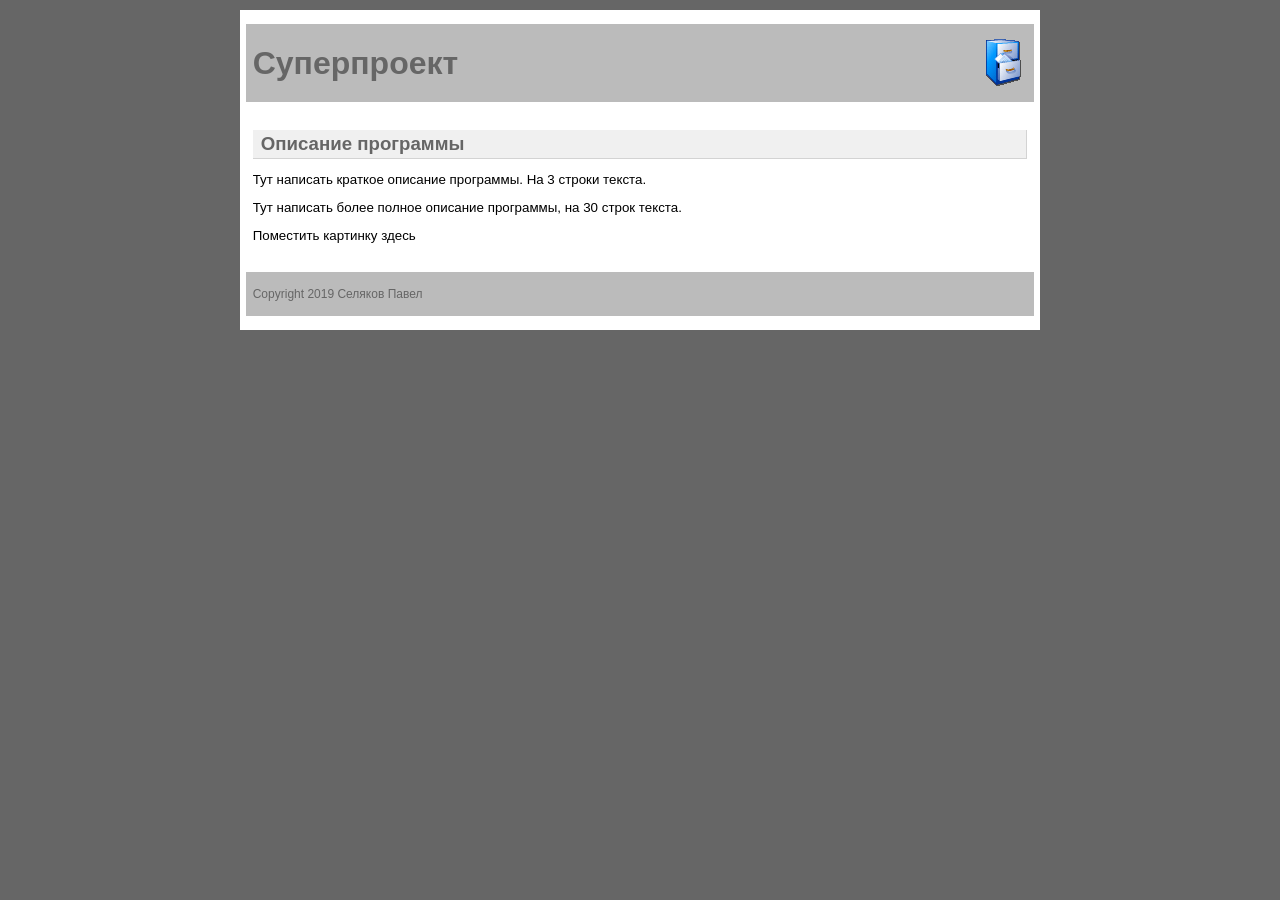
<file: РаботатьЗдесь/Написать Шаблон приложения с Движком/ШаблонПроекта/Файлы/СтраницыСправки/index.htm>
<!--?xml version="1.0" encoding="windows-1251"?-->
<!DOCTYPE html PUBLIC "-//W3C//DTD XHTML 1.0 Transitional//RU" "http://www.w3.org/TR/xhtml1/DTD/xhtml1-transitional.dtd">
<html xmlns="http://www.w3.org/1999/xhtml" xml:lang="ru" lang="ru"><head>
	<title>�����������</title>
	<meta http-equiv="content-type" content="text/html; charset=windows-1251">
	<meta charset="windows-1251">
	<meta name="Keywords" content="������� ���������">
	<meta name="robots" content="index, follow">
    <meta name="revisit-after" content="10 days">
	<link rel="stylesheet" href="files/style.css" type="text/css">
</head>
<body>
<table width="800" cellspacing="0" cellpadding="0" bgcolor="#ffffff" align="center">
	<tbody>
	<tr>
		<td>&nbsp;</td>
		<td>&nbsp;</td>
		<td>&nbsp;</td>
	</tr>
	<tr>
		<td>
		</td>
		<td>
			<table class="format" cellspacing="0" cellpadding="0">
				<tbody><tr bgcolor="#bbbbbb">
					<td>&nbsp;</td>
					<td colspan="2"></td>
					<td>&nbsp;</td>
				</tr>
				<tr bgcolor="#bbbbbb">
					<td></td>
					<td>
						 <div class="header">�����������</div>
					</td>
					<td align="right">
						<img src="files/banner-icon.gif" alt="Application icon">
					</td>
					<td></td>
				</tr>
				<tr bgcolor="#bbbbbb">
					<td>&nbsp;</td>
					<td colspan="2"></td>
					<td>&nbsp;</td>
				</tr>
				<tr><td></td><td>&nbsp;</td><td></td></tr>
				<tr>
					<td></td>
					<td colspan="2">
					
<!-- ��� �������� ����� ����������� �������� -->
					
<h1>�������� ���������</h1>
<p>
��� �������� ������� �������� ���������. �� 3 ������ ������. <br>
</p>
<p>
��� �������� ����� ������ �������� ���������, �� 30 ����� ������. <br>
</p>
<p>
��������� �������� �����
</p>

<!-- ��� ����� ����������� �������� -->

						</td>
						<td>
					</td></tr>
					<tr><td></td><td>&nbsp;</td><td></td></tr>
					<tr bgcolor="#bbbbbb">
						<td>&nbsp;</td>
						<td colspan="2"></td>
						<td>&nbsp;</td>
					</tr>
					<tr bgcolor="#bbbbbb">
						<td></td>
						<td colspan="2">
						 <div class="footer">Copyright 2019 ������� ����� </div>
						</td>
						<td></td>
						</tr>
					<tr bgcolor="#bbbbbb">
						<td>&nbsp;</td>
						<td colspan="2"></td>
						<td>&nbsp;</td>
					</tr>
				</tbody></table>
			</td>
			<td>
		</td></tr>
		<tr>
			<td>&nbsp;</td>
			<td>&nbsp;</td>
			<td>&nbsp;</td>
		</tr>
	</tbody>
</table>

</body></html>
</file>
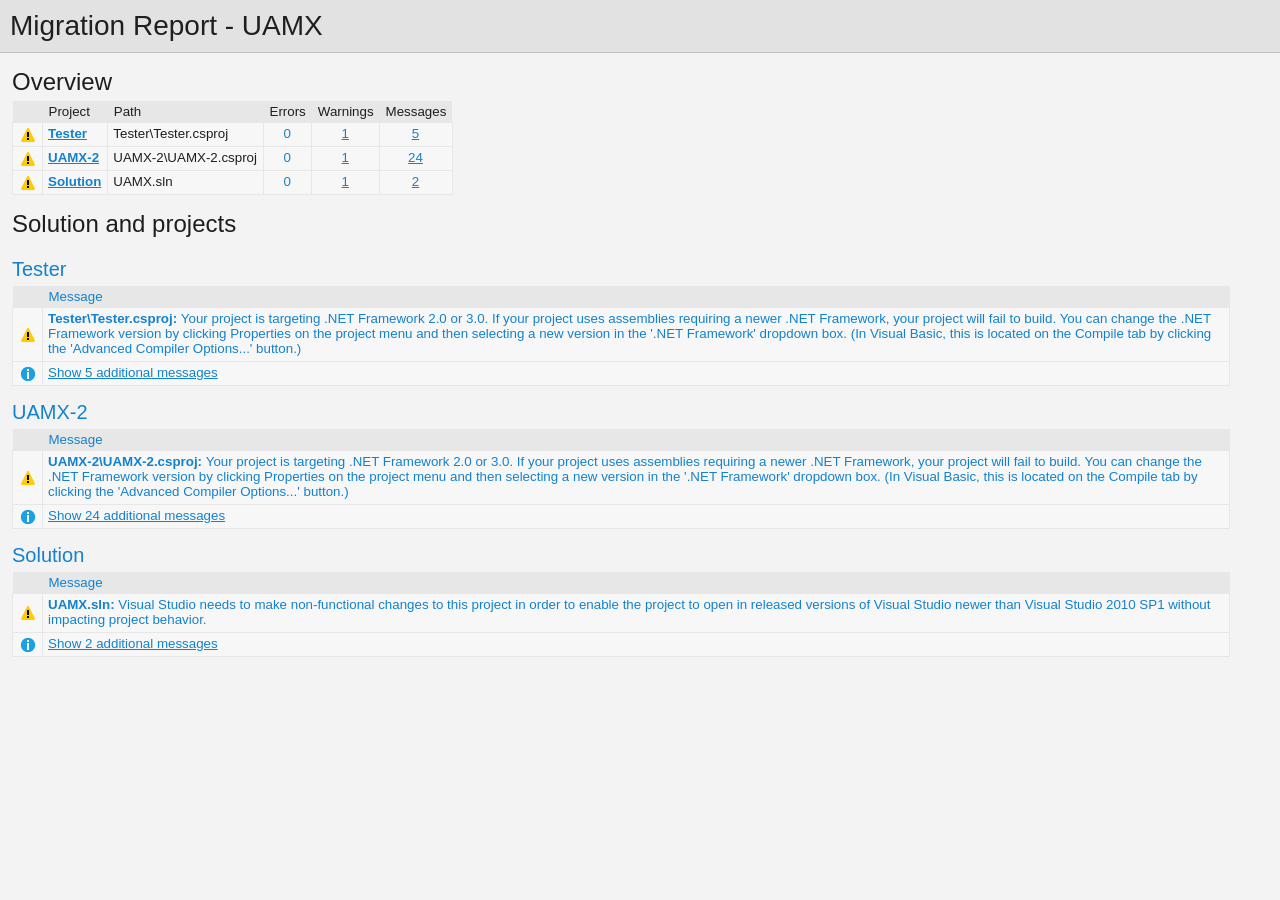
<file: РаботатьЗдесь/UAMX/UpgradeLog.htm>
﻿<!DOCTYPE html>
<!-- saved from url=(0014)about:internet -->
 <html xmlns:msxsl="urn:schemas-microsoft-com:xslt"><head><meta content="en-us" http-equiv="Content-Language" /><meta content="text/html; charset=utf-16" http-equiv="Content-Type" /><title _locID="ConversionReport0">
          Migration Report
        </title><style> 
                    /* Body style, for the entire document */
                    body
                    {
                        background: #F3F3F4;
                        color: #1E1E1F;
                        font-family: "Segoe UI", Tahoma, Geneva, Verdana, sans-serif;
                        padding: 0;
                        margin: 0;
                    }

                    /* Header1 style, used for the main title */
                    h1
                    {
                        padding: 10px 0px 10px 10px;
                        font-size: 21pt;
                        background-color: #E2E2E2;
                        border-bottom: 1px #C1C1C2 solid; 
                        color: #201F20;
                        margin: 0;
                        font-weight: normal;
                    }

                    /* Header2 style, used for "Overview" and other sections */
                    h2
                    {
                        font-size: 18pt;
                        font-weight: normal;
                        padding: 15px 0 5px 0;
                        margin: 0;
                    }

                    /* Header3 style, used for sub-sections, such as project name */
                    h3
                    {
                        font-weight: normal;
                        font-size: 15pt;
                        margin: 0;
                        padding: 15px 0 5px 0;
                        background-color: transparent;
                    }

                    /* Color all hyperlinks one color */
                    a
                    {
                        color: #1382CE;
                    }

                    /* Table styles */ 
                    table
                    {
                        border-spacing: 0 0;
                        border-collapse: collapse;
                        font-size: 10pt;
                    }

                    table th
                    {
                        background: #E7E7E8;
                        text-align: left;
                        text-decoration: none;
                        font-weight: normal;
                        padding: 3px 6px 3px 6px;
                    }

                    table td
                    {
                        vertical-align: top;
                        padding: 3px 6px 5px 5px;
                        margin: 0px;
                        border: 1px solid #E7E7E8;
                        background: #F7F7F8;
                    }

                    /* Local link is a style for hyperlinks that link to file:/// content, there are lots so color them as 'normal' text until the user mouse overs */
                    .localLink
                    {
                        color: #1E1E1F;
                        background: #EEEEED;
                        text-decoration: none;
                    }

                    .localLink:hover
                    {
                        color: #1382CE;
                        background: #FFFF99;
                        text-decoration: none;
                    }

                    /* Center text, used in the over views cells that contain message level counts */ 
                    .textCentered
                    {
                        text-align: center;
                    }

                    /* The message cells in message tables should take up all avaliable space */
                    .messageCell
                    {
                        width: 100%;
                    }

                    /* Padding around the content after the h1 */ 
                    #content 
                    {
	                    padding: 0px 12px 12px 12px; 
                    }

                    /* The overview table expands to width, with a max width of 97% */ 
                    #overview table
                    {
                        width: auto;
                        max-width: 75%; 
                    }

                    /* The messages tables are always 97% width */
                    #messages table
                    {
                        width: 97%;
                    }

                    /* All Icons */
                    .IconSuccessEncoded, .IconInfoEncoded, .IconWarningEncoded, .IconErrorEncoded
                    {
                        min-width:18px;
                        min-height:18px; 
                        background-repeat:no-repeat;
                        background-position:center;
                    }

                    /* Success icon encoded */
                    .IconSuccessEncoded
                    {
                        /* Note: Do not delete the comment below. It is used to verify the correctness of the encoded image resource below before the product is released */
                        /* [---XsltValidateInternal-Base64EncodedImage:IconSuccess#Begin#background-image: url(data:image/png;base64,#Separator#);#End#] */
                        background-image: url([data-uri]);
                    }

                    /* Information icon encoded */
                    .IconInfoEncoded
                    {
                        /* Note: Do not delete the comment below. It is used to verify the correctness of the encoded image resource below before the product is released */
                        /* [---XsltValidateInternal-Base64EncodedImage:IconInformation#Begin#background-image: url(data:image/png;base64,#Separator#);#End#] */
                        background-image: url([data-uri]);
                    }

                    /* Warning icon encoded */
                    .IconWarningEncoded
                    {
                        /* Note: Do not delete the comment below. It is used to verify the correctness of the encoded image resource below before the product is released */
                        /* [---XsltValidateInternal-Base64EncodedImage:IconWarning#Begin#background-image: url(data:image/png;base64,#Separator#);#End#] */
                        background-image: url([data-uri]);
                    }

                    /* Error icon encoded */
                    .IconErrorEncoded
                    {
                        /* Note: Do not delete the comment below. It is used to verify the correctness of the encoded image resource below before the product is released */
                        /* [---XsltValidateInternal-Base64EncodedImage:IconError#Begin#background-image: url(data:image/png;base64,#Separator#);#End#] */
                        background-image: url([data-uri]);
                    }
                 </style><script type="text/javascript" language="javascript"> 
          
            // Startup 
            // Hook up the the loaded event for the document/window, to linkify the document content
            var startupFunction = function() { linkifyElement("messages"); };
            
            if(window.attachEvent)
            {
              window.attachEvent('onload', startupFunction);
            }
            else if (window.addEventListener) 
            {
              window.addEventListener('load', startupFunction, false);
            }
            else 
            {
              document.addEventListener('load', startupFunction, false);
            } 
            
            // Toggles the visibility of table rows with the specified name 
            function toggleTableRowsByName(name)
            {
               var allRows = document.getElementsByTagName('tr');
               for (i=0; i < allRows.length; i++)
               {
                  var currentName = allRows[i].getAttribute('name');
                  if(!!currentName && currentName.indexOf(name) == 0)
                  {
                      var isVisible = allRows[i].style.display == ''; 
                      isVisible ? allRows[i].style.display = 'none' : allRows[i].style.display = '';
                  }
               }
            }
            
            function scrollToFirstVisibleRow(name) 
            {
               var allRows = document.getElementsByTagName('tr');
               for (i=0; i < allRows.length; i++)
               {
                  var currentName = allRows[i].getAttribute('name');
                  var isVisible = allRows[i].style.display == ''; 
                  if(!!currentName && currentName.indexOf(name) == 0 && isVisible)
                  {
                     allRows[i].scrollIntoView(true); 
                     return true; 
                  }
               }
               
               return false;
            }
            
            // Linkifies the specified text content, replaces candidate links with html links 
            function linkify(text)
            {
                 if(!text || 0 === text.length)
                 {
                     return text; 
                 }

                 // Find http, https and ftp links and replace them with hyper links 
                 var urlLink = /(http|https|ftp)\:\/\/[a-zA-Z0-9\-\.]+(:[a-zA-Z0-9]*)?\/?([a-zA-Z0-9\-\._\?\,\/\\\+&%\$#\=~;\{\}])*/gi;
                 
                 return text.replace(urlLink, '<a href="$&">$&</a>') ;
            }
            
            // Linkifies the specified element by ID
            function linkifyElement(id)
            {
                var element = document.getElementById(id);
                if(!!element)
                {
                  element.innerHTML = linkify(element.innerHTML); 
                }
            }
            
            function ToggleMessageVisibility(projectName)
            {
              if(!projectName || 0 === projectName.length)
              {
                return; 
              }
              
              toggleTableRowsByName("MessageRowClass" + projectName);
              toggleTableRowsByName('MessageRowHeaderShow' + projectName);
              toggleTableRowsByName('MessageRowHeaderHide' + projectName); 
            }
            
            function ScrollToFirstVisibleMessage(projectName)
            {
              if(!projectName || 0 === projectName.length)
              {
                return; 
              }
              
              // First try the 'Show messages' row
              if(!scrollToFirstVisibleRow('MessageRowHeaderShow' + projectName))
              {
                // Failed to find a visible row for 'Show messages', try an actual message row 
                scrollToFirstVisibleRow('MessageRowClass' + projectName); 
              }
            }
           </script></head><body><h1 _locID="ConversionReport">
          Migration Report - UAMX</h1><div id="content"><h2 _locID="OverviewTitle">Overview</h2><div id="overview"><table><tr><th></th><th _locID="ProjectTableHeader">Project</th><th _locID="PathTableHeader">Path</th><th _locID="ErrorsTableHeader">Errors</th><th _locID="WarningsTableHeader">Warnings</th><th _locID="MessagesTableHeader">Messages</th></tr><tr><td class="IconWarningEncoded" /><td><strong><a href="#Tester">Tester</a></strong></td><td>Tester\Tester.csproj</td><td class="textCentered"><a>0</a></td><td class="textCentered"><a href="#TesterWarning">1</a></td><td class="textCentered"><a href="#" onclick="ScrollToFirstVisibleMessage('Tester'); return false;">5</a></td></tr><tr><td class="IconWarningEncoded" /><td><strong><a href="#UAMX-2">UAMX-2</a></strong></td><td>UAMX-2\UAMX-2.csproj</td><td class="textCentered"><a>0</a></td><td class="textCentered"><a href="#UAMX-2Warning">1</a></td><td class="textCentered"><a href="#" onclick="ScrollToFirstVisibleMessage('UAMX-2'); return false;">24</a></td></tr><tr><td class="IconWarningEncoded" /><td><strong><a href="#Solution"><span _locID="OverviewSolutionSpan">Solution</span></a></strong></td><td>UAMX.sln</td><td class="textCentered"><a>0</a></td><td class="textCentered"><a href="#SolutionWarning">1</a></td><td class="textCentered"><a href="#" onclick="ScrollToFirstVisibleMessage('Solution'); return false;">2</a></td></tr></table></div><h2 _locID="SolutionAndProjectsTitle">Solution and projects</h2><div id="messages"><a name="Tester" /><h3>Tester</h3><table><tr id="TesterHeaderRow"><th></th><th class="messageCell" _locID="MessageTableHeader">Message</th></tr><tr name="WarningRowClassTester"><td class="IconWarningEncoded"><a name="TesterWarning" /></td><td class="messageCell"><strong>Tester\Tester.csproj:
        </strong><span>Your project is targeting .NET Framework 2.0 or 3.0. If your project uses assemblies requiring a newer .NET Framework, your project will fail to build. You can change the .NET Framework version by clicking Properties on the project menu and then selecting a new version in the '.NET Framework' dropdown box. (In Visual Basic, this is located on the Compile tab by clicking the 'Advanced Compiler Options...' button.)</span></td></tr><tr name="MessageRowHeaderShowTester"><td class="IconInfoEncoded" /><td class="messageCell"><a _locID="ShowAdditionalMessages" href="#" name="TesterMessage" onclick="ToggleMessageVisibility('Tester'); return false;">
          Show 5 additional messages
        </a></td></tr><tr name="MessageRowClassTester" style="display: none"><td class="IconInfoEncoded"><a name="TesterMessage" /></td><td class="messageCell"><strong>Tester\Tester.csproj:
        </strong><span>Project file successfully backed up as C:\Users\1\Documents\LocalRepo\UAMX\РаботатьЗдесь\UAMX\Backup\Tester\Tester.csproj</span></td></tr><tr name="MessageRowClassTester" style="display: none"><td class="IconInfoEncoded"><a name="TesterMessage" /></td><td class="messageCell"><strong>Tester\Program.cs:
        </strong><span>File successfully backed up as C:\Users\1\Documents\LocalRepo\UAMX\РаботатьЗдесь\UAMX\Backup\Tester\Program.cs</span></td></tr><tr name="MessageRowClassTester" style="display: none"><td class="IconInfoEncoded"><a name="TesterMessage" /></td><td class="messageCell"><strong>Tester\Properties\AssemblyInfo.cs:
        </strong><span>File successfully backed up as C:\Users\1\Documents\LocalRepo\UAMX\РаботатьЗдесь\UAMX\Backup\Tester\Properties\AssemblyInfo.cs</span></td></tr><tr name="MessageRowClassTester" style="display: none"><td class="IconInfoEncoded"><a name="TesterMessage" /></td><td class="messageCell"><strong>Tester\Tester.csproj:
        </strong><span>Project migrated successfully</span></td></tr><tr name="MessageRowClassTester" style="display: none"><td class="IconInfoEncoded"><a name="TesterMessage" /></td><td class="messageCell"><strong>Tester\Tester.csproj:
        </strong><span>Scan complete: Migration not required for project files.</span></td></tr><tr style="display: none" name="MessageRowHeaderHideTester"><td class="IconInfoEncoded" /><td class="messageCell"><a _locID="HideAdditionalMessages" href="#" name="TesterMessage" onclick="ToggleMessageVisibility('Tester'); return false;">
          Hide 5 additional messages
        </a></td></tr></table><a name="UAMX-2" /><h3>UAMX-2</h3><table><tr id="UAMX-2HeaderRow"><th></th><th class="messageCell" _locID="MessageTableHeader">Message</th></tr><tr name="WarningRowClassUAMX-2"><td class="IconWarningEncoded"><a name="UAMX-2Warning" /></td><td class="messageCell"><strong>UAMX-2\UAMX-2.csproj:
        </strong><span>Your project is targeting .NET Framework 2.0 or 3.0. If your project uses assemblies requiring a newer .NET Framework, your project will fail to build. You can change the .NET Framework version by clicking Properties on the project menu and then selecting a new version in the '.NET Framework' dropdown box. (In Visual Basic, this is located on the Compile tab by clicking the 'Advanced Compiler Options...' button.)</span></td></tr><tr name="MessageRowHeaderShowUAMX-2"><td class="IconInfoEncoded" /><td class="messageCell"><a _locID="ShowAdditionalMessages" href="#" name="UAMX-2Message" onclick="ToggleMessageVisibility('UAMX-2'); return false;">
          Show 24 additional messages
        </a></td></tr><tr name="MessageRowClassUAMX-2" style="display: none"><td class="IconInfoEncoded"><a name="UAMX-2Message" /></td><td class="messageCell"><strong>UAMX-2\UAMX-2.csproj:
        </strong><span>Project file successfully backed up as C:\Users\1\Documents\LocalRepo\UAMX\РаботатьЗдесь\UAMX\Backup\UAMX-2\UAMX-2.csproj</span></td></tr><tr name="MessageRowClassUAMX-2" style="display: none"><td class="IconInfoEncoded"><a name="UAMX-2Message" /></td><td class="messageCell"><strong>UAMX-2\DbAdapterBase.cs:
        </strong><span>File successfully backed up as C:\Users\1\Documents\LocalRepo\UAMX\РаботатьЗдесь\UAMX\Backup\UAMX-2\DbAdapterBase.cs</span></td></tr><tr name="MessageRowClassUAMX-2" style="display: none"><td class="IconInfoEncoded"><a name="UAMX-2Message" /></td><td class="messageCell"><strong>UAMX-2\Element.cs:
        </strong><span>File successfully backed up as C:\Users\1\Documents\LocalRepo\UAMX\РаботатьЗдесь\UAMX\Backup\UAMX-2\Element.cs</span></td></tr><tr name="MessageRowClassUAMX-2" style="display: none"><td class="IconInfoEncoded"><a name="UAMX-2Message" /></td><td class="messageCell"><strong>UAMX-2\ElementClassTree.cs:
        </strong><span>File successfully backed up as C:\Users\1\Documents\LocalRepo\UAMX\РаботатьЗдесь\UAMX\Backup\UAMX-2\ElementClassTree.cs</span></td></tr><tr name="MessageRowClassUAMX-2" style="display: none"><td class="IconInfoEncoded"><a name="UAMX-2Message" /></td><td class="messageCell"><strong>UAMX-2\ElementId.cs:
        </strong><span>File successfully backed up as C:\Users\1\Documents\LocalRepo\UAMX\РаботатьЗдесь\UAMX\Backup\UAMX-2\ElementId.cs</span></td></tr><tr name="MessageRowClassUAMX-2" style="display: none"><td class="IconInfoEncoded"><a name="UAMX-2Message" /></td><td class="messageCell"><strong>UAMX-2\ElementIdManager.cs:
        </strong><span>File successfully backed up as C:\Users\1\Documents\LocalRepo\UAMX\РаботатьЗдесь\UAMX\Backup\UAMX-2\ElementIdManager.cs</span></td></tr><tr name="MessageRowClassUAMX-2" style="display: none"><td class="IconInfoEncoded"><a name="UAMX-2Message" /></td><td class="messageCell"><strong>UAMX-2\ElementLink.cs:
        </strong><span>File successfully backed up as C:\Users\1\Documents\LocalRepo\UAMX\РаботатьЗдесь\UAMX\Backup\UAMX-2\ElementLink.cs</span></td></tr><tr name="MessageRowClassUAMX-2" style="display: none"><td class="IconInfoEncoded"><a name="UAMX-2Message" /></td><td class="messageCell"><strong>UAMX-2\ElementLinkCollection.cs:
        </strong><span>File successfully backed up as C:\Users\1\Documents\LocalRepo\UAMX\РаботатьЗдесь\UAMX\Backup\UAMX-2\ElementLinkCollection.cs</span></td></tr><tr name="MessageRowClassUAMX-2" style="display: none"><td class="IconInfoEncoded"><a name="UAMX-2Message" /></td><td class="messageCell"><strong>UAMX-2\Engine.cs:
        </strong><span>File successfully backed up as C:\Users\1\Documents\LocalRepo\UAMX\РаботатьЗдесь\UAMX\Backup\UAMX-2\Engine.cs</span></td></tr><tr name="MessageRowClassUAMX-2" style="display: none"><td class="IconInfoEncoded"><a name="UAMX-2Message" /></td><td class="messageCell"><strong>UAMX-2\EngineSettings.cs:
        </strong><span>File successfully backed up as C:\Users\1\Documents\LocalRepo\UAMX\РаботатьЗдесь\UAMX\Backup\UAMX-2\EngineSettings.cs</span></td></tr><tr name="MessageRowClassUAMX-2" style="display: none"><td class="IconInfoEncoded"><a name="UAMX-2Message" /></td><td class="messageCell"><strong>UAMX-2\FileLink.cs:
        </strong><span>File successfully backed up as C:\Users\1\Documents\LocalRepo\UAMX\РаботатьЗдесь\UAMX\Backup\UAMX-2\FileLink.cs</span></td></tr><tr name="MessageRowClassUAMX-2" style="display: none"><td class="IconInfoEncoded"><a name="UAMX-2Message" /></td><td class="messageCell"><strong>UAMX-2\FsManagerBase.cs:
        </strong><span>File successfully backed up as C:\Users\1\Documents\LocalRepo\UAMX\РаботатьЗдесь\UAMX\Backup\UAMX-2\FsManagerBase.cs</span></td></tr><tr name="MessageRowClassUAMX-2" style="display: none"><td class="IconInfoEncoded"><a name="UAMX-2Message" /></td><td class="messageCell"><strong>UAMX-2\Properties\AssemblyInfo.cs:
        </strong><span>File successfully backed up as C:\Users\1\Documents\LocalRepo\UAMX\РаботатьЗдесь\UAMX\Backup\UAMX-2\Properties\AssemblyInfo.cs</span></td></tr><tr name="MessageRowClassUAMX-2" style="display: none"><td class="IconInfoEncoded"><a name="UAMX-2Message" /></td><td class="messageCell"><strong>UAMX-2\RecordBase.cs:
        </strong><span>File successfully backed up as C:\Users\1\Documents\LocalRepo\UAMX\РаботатьЗдесь\UAMX\Backup\UAMX-2\RecordBase.cs</span></td></tr><tr name="MessageRowClassUAMX-2" style="display: none"><td class="IconInfoEncoded"><a name="UAMX-2Message" /></td><td class="messageCell"><strong>UAMX-2\StorageFSManager.cs:
        </strong><span>File successfully backed up as C:\Users\1\Documents\LocalRepo\UAMX\РаботатьЗдесь\UAMX\Backup\UAMX-2\StorageFSManager.cs</span></td></tr><tr name="MessageRowClassUAMX-2" style="display: none"><td class="IconInfoEncoded"><a name="UAMX-2Message" /></td><td class="messageCell"><strong>UAMX-2\Utility.cs:
        </strong><span>File successfully backed up as C:\Users\1\Documents\LocalRepo\UAMX\РаботатьЗдесь\UAMX\Backup\UAMX-2\Utility.cs</span></td></tr><tr name="MessageRowClassUAMX-2" style="display: none"><td class="IconInfoEncoded"><a name="UAMX-2Message" /></td><td class="messageCell"><strong>UAMX-2\EnumCardState.cs:
        </strong><span>File successfully backed up as C:\Users\1\Documents\LocalRepo\UAMX\РаботатьЗдесь\UAMX\Backup\UAMX-2\EnumCardState.cs</span></td></tr><tr name="MessageRowClassUAMX-2" style="display: none"><td class="IconInfoEncoded"><a name="UAMX-2Message" /></td><td class="messageCell"><strong>UAMX-2\EnumElementState.cs:
        </strong><span>File successfully backed up as C:\Users\1\Documents\LocalRepo\UAMX\РаботатьЗдесь\UAMX\Backup\UAMX-2\EnumElementState.cs</span></td></tr><tr name="MessageRowClassUAMX-2" style="display: none"><td class="IconInfoEncoded"><a name="UAMX-2Message" /></td><td class="messageCell"><strong>UAMX-2\ClassDiagram1.cd:
        </strong><span>File successfully backed up as C:\Users\1\Documents\LocalRepo\UAMX\РаботатьЗдесь\UAMX\Backup\UAMX-2\ClassDiagram1.cd</span></td></tr><tr name="MessageRowClassUAMX-2" style="display: none"><td class="IconInfoEncoded"><a name="UAMX-2Message" /></td><td class="messageCell"><strong>UAMX-2\ToDo.txt:
        </strong><span>File successfully backed up as C:\Users\1\Documents\LocalRepo\UAMX\РаботатьЗдесь\UAMX\Backup\UAMX-2\ToDo.txt</span></td></tr><tr name="MessageRowClassUAMX-2" style="display: none"><td class="IconInfoEncoded"><a name="UAMX-2Message" /></td><td class="messageCell"><strong>UAMX-2\UAMX2-Readme.txt:
        </strong><span>File successfully backed up as C:\Users\1\Documents\LocalRepo\UAMX\РаботатьЗдесь\UAMX\Backup\UAMX-2\UAMX2-Readme.txt</span></td></tr><tr name="MessageRowClassUAMX-2" style="display: none"><td class="IconInfoEncoded"><a name="UAMX-2Message" /></td><td class="messageCell"><strong>UAMX-2\UAMX2-Version.txt:
        </strong><span>File successfully backed up as C:\Users\1\Documents\LocalRepo\UAMX\РаботатьЗдесь\UAMX\Backup\UAMX-2\UAMX2-Version.txt</span></td></tr><tr name="MessageRowClassUAMX-2" style="display: none"><td class="IconInfoEncoded"><a name="UAMX-2Message" /></td><td class="messageCell"><strong>UAMX-2\UAMX-2.csproj:
        </strong><span>Project migrated successfully</span></td></tr><tr name="MessageRowClassUAMX-2" style="display: none"><td class="IconInfoEncoded"><a name="UAMX-2Message" /></td><td class="messageCell"><strong>UAMX-2\UAMX-2.csproj:
        </strong><span>Scan complete: Migration not required for project files.</span></td></tr><tr style="display: none" name="MessageRowHeaderHideUAMX-2"><td class="IconInfoEncoded" /><td class="messageCell"><a _locID="HideAdditionalMessages" href="#" name="UAMX-2Message" onclick="ToggleMessageVisibility('UAMX-2'); return false;">
          Hide 24 additional messages
        </a></td></tr></table><a name="Solution" /><h3 _locID="ProjectDisplayNameHeader">Solution</h3><table><tr id="SolutionHeaderRow"><th></th><th class="messageCell" _locID="MessageTableHeader">Message</th></tr><tr name="WarningRowClassSolution"><td class="IconWarningEncoded"><a name="SolutionWarning" /></td><td class="messageCell"><strong>UAMX.sln:
        </strong><span>Visual Studio needs to make non-functional changes to this project in order to enable the project to open in released versions of Visual Studio newer than Visual Studio 2010 SP1 without impacting project behavior.</span></td></tr><tr name="MessageRowHeaderShowSolution"><td class="IconInfoEncoded" /><td class="messageCell"><a _locID="ShowAdditionalMessages" href="#" name="SolutionMessage" onclick="ToggleMessageVisibility('Solution'); return false;">
          Show 2 additional messages
        </a></td></tr><tr name="MessageRowClassSolution" style="display: none"><td class="IconInfoEncoded"><a name="SolutionMessage" /></td><td class="messageCell"><strong>UAMX.sln:
        </strong><span>File successfully backed up as C:\Users\1\Documents\LocalRepo\UAMX\РаботатьЗдесь\UAMX\Backup\UAMX.sln</span></td></tr><tr name="MessageRowClassSolution" style="display: none"><td class="IconInfoEncoded"><a name="SolutionMessage" /></td><td class="messageCell"><strong>UAMX.sln:
        </strong><span>Solution migrated successfully</span></td></tr><tr style="display: none" name="MessageRowHeaderHideSolution"><td class="IconInfoEncoded" /><td class="messageCell"><a _locID="HideAdditionalMessages" href="#" name="SolutionMessage" onclick="ToggleMessageVisibility('Solution'); return false;">
          Hide 2 additional messages
        </a></td></tr></table></div></div></body></html>
</file>
<file: РаботатьЗдесь/Написать Шаблон приложения с Движком/ШаблонПроекта/Файлы/СтраницыСправки/files/style.css>
body {font-family: arial;
      font-style: normal;
      font-size: 9pt;
      background-color: #666666;
      color: #000000;
      margin-top: 10px;
      margin-bottom: 10px;}

a:link {color: #085a84;
        font-weight: bolder;
        text-decoration: underline;}

a:visited {color: #085a84;
           font-weight: bolder;
           text-decoration: underline;}

a:hover {color: #ff0000;
         font-weight: bolder;
         text-decoration: underline;}

a.header:link {color: #666666;
               font-weight: bolder;
               text-decoration: none;}

a.header:visited {color: #666666;
                  font-weight: bolder;
                  text-decoration: none;}

a.header:hover {color: #eeeeee;
                font-weight: bolder;
                text-decoration: none;}

a.header-current:link {color: #ffffff;
                       font-weight: bolder;
                       text-decoration: none;}

a.header-current:visited {color: #ffffff;
                          font-weight: bolder;
                          text-decoration: none;}

a.header-current:hover {color: #eeeeee;
                        font-weight: bolder;
                        text-decoration: none;}

.footer > a:link {color: #666666;
               font-weight: bolder;
               text-decoration: none;}

.footer > a:visited {color: #666666;
                  font-weight: bolder;
                  text-decoration: none;}

.footer > a:hover {color: #cccccc;
                font-weight: bolder;
                text-decoration: none;}
			
.notalink {color: #ffffff;
           font-weight: bolder;
           text-decoration: none;}

a.different:link

form {font-family: arial;
      font-style: normal;
      font-size: 9pt;}

h1 {font-family: arial;
    font-style: normal;
    font-size: 14pt;
    color: #666666;
    background-color: #f0f0f0;
    padding-left: 8px;
    padding-right: 8px;
    padding-top: 3px;
    padding-bottom: 3px;
    border-right-style: solid;
    border-right-width: 1px;
    border-right-color: lightgrey;
    border-bottom-style: solid;
    border-bottom-width: 1px;
    border-bottom-color: lightgrey;}

h2 {font-family: arial;
    font-style: normal;
    font-size: 10pt;
    color: #666666;
    background-color: #f0f0f0;
    padding-left: 8px;
    padding-right: 8px;
    padding-top: 3px;
    padding-bottom: 3px;
    border-right-style: solid;
    border-right-width: 1px;
    border-right-color: lightgrey;
    border-bottom-style: solid;
    border-bottom-width: 1px;
    border-bottom-color: lightgrey;}

h3 {font-family: arial;
    font-style: normal;
    font-size: 9pt;
    color: #666666;
    background-color: #f0f0f0;
    padding-left: 8px;
    padding-right: 8px;
    padding-top: 3px;
    padding-bottom: 3px;
    border-right-style: solid;
    border-right-width: 1px;
    border-right-color: lightgrey;
    border-bottom-style: solid;
    border-bottom-width: 1px;
    border-bottom-color: lightgrey;}

ul.noindent {list-style: circle;
             padding: 0;
             margin-left: 15px;}

hr {color: #666666;
    background-color: #cccccc;
    height: 1px;
    border-width: 0px;}

table.format {font-family: arial;
              font-style: normal;
              font-size: 10pt;
              text-align: justify;
              background-color: #ffffff;
			  width: 100%;}

table.image {font-family: arial;
             font-style: normal;
             font-size: 9pt;
             border: none;
             background-color: #103452l;}

table.form {font-family: arial;
            font-style: normal;
            font-size: 9pt;
            color: #cccccc;
            background: #ffffcc;
            border-style: solid;
            border-width: 1px;
            border-color: lightgrey;
            border-spacing: 5px;}

table.plain {font-family: arial;
             font-style: normal;
             font-size: 10pt;
             background-color: #ffffff;}

th.plain {font-family: arial;
          font-weight: bolder;
          text-align : center;
          padding-left: 5px;
          padding-right: 5px;
          color: #ffffff;
          background-color: #cccccc;}

td.plain {font-family: arial;
          border: solid;
          border-width: 1px;
          border-color: lightgrey;
          padding-left: 5px;
          padding-right: 5px;
          color: #cccccc;}

td.plain_even {font-family: arial;
               border: solid;
               border-width: 1px;
               border-color: lightgrey;
               padding-left: 5px;
               padding-right: 5px;
               color: #cccccc;
               background-color: #f0f0f0;}

td.plain_odd {font-family: arial;
              border: solid;
              border-width: 1px;
              border-color: lightgrey;
              padding-left: 5px;
              padding-right: 5px;
              color: #cccccc;
              background-color: #f9f9f9;}

div.footer {font-size: 9pt;
            font-weight: extra light;
            font-style: normal;
            color: #666666;}

div.header {font-size: 24pt;
            font-weight: bold;
            font-style: normal;
            color: #666666;}

div.smallprint {font-size: 9pt;
                font-weight: extra light;
                font-style: normal;}

div.code {font-family: courier;
          font-size: 9pt;
          color: #ff0000;}

div.quote {font-style: italic;
           color: #fef22a;}

div.news {font-family: arial;
          font-style: normal;
          font-size: 9pt;
          color: #cccccc;
          background-image: url(images/news-gradient.jpg);
          background-repeat: repeat-x;
          padding: 5px;}

div.downloads {color: #cccccc;
               border-style: solid;
               border-width: 1px;
               border-color: lightgrey;
               width: 500px;
               padding: 10px;
               background-color: #ffffcc;}

table.highlight {font-family: arial;
                 font-style: normal;
                 font-size: 9pt;
                 color: #cccccc;}

.textcontrol {font-family: arial;
              font-size: 9pt;
              color: #000000;
              background-color: #ffffff;
              border-style: solid;}

.covert {visibility:hidden;
         display:none;}

.buttoncontrol {font-family: arial;
                font-size: 9pt;
                color: #cccccc;
                background-color: #f0f0f0;
                border-style: solid;
                border-width: 1px;
                border-top-color: lightgrey;
                border-left-color: lightgrey;
                border-right-color: darkgrey;
                border-bottom-color: darkgrey;}

.buttoncontrolover {font-family: arial;
                    font-size: 9pt;
                    color: #cccccc;
                    background-color: #f0f0f0;
                    border-style: solid;
                    border-width: 1px;
                    border-color: orange;}

.align-right {float:right;
              margin: 0 0 15px 15px;}

.frame {padding: 5px;
        border: 1px solid lightgrey;}
</file>
